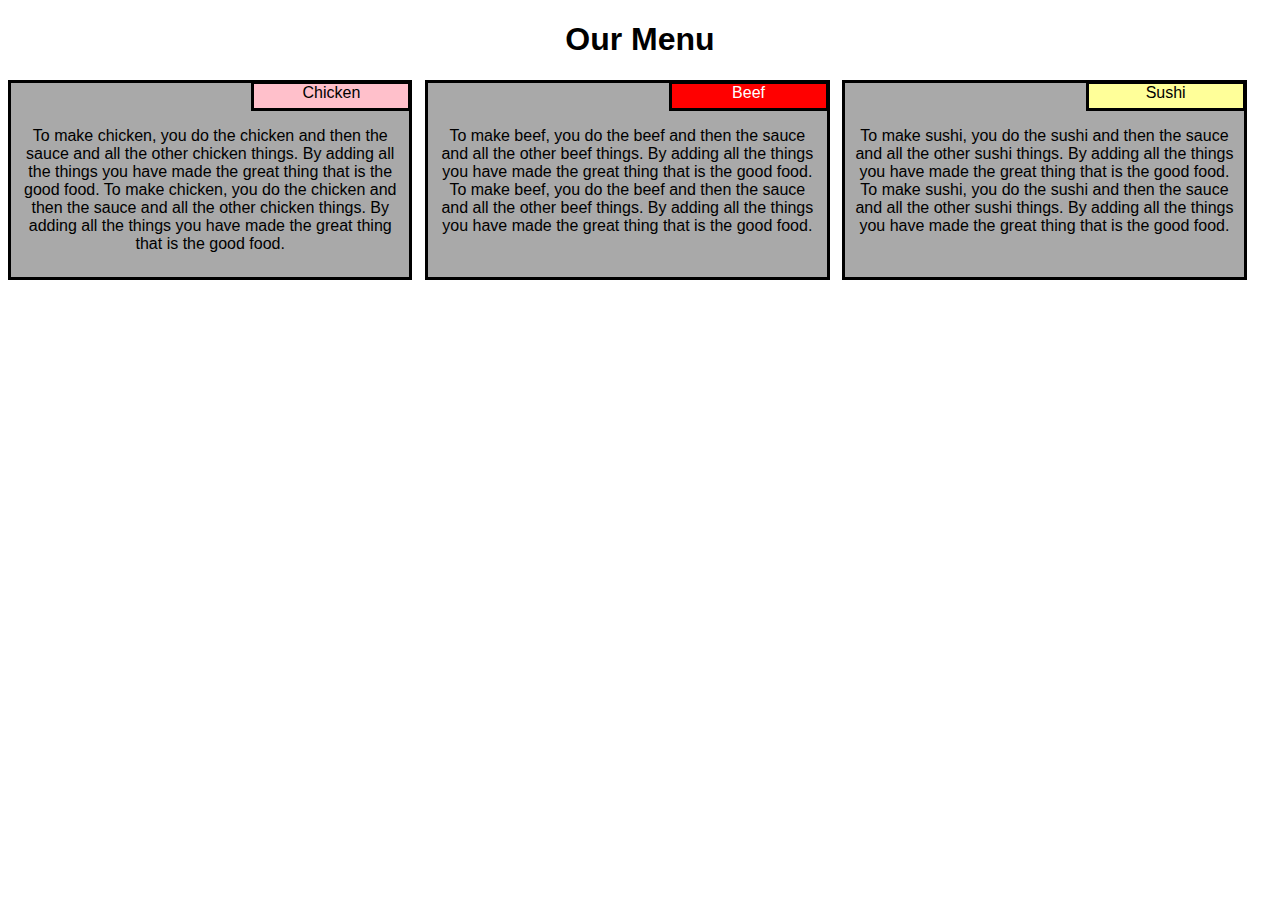
<file: module-2/index.html>
<!DOCTYPE html>
<html>
<head>
<meta charset="utf-8">
<title> Assignment 2 Solution</title>
<link rel="stylesheet" type="text/css" href="css/style.css">

</head>
<body>
<h1>Our Menu</h1>


<div id="row">

<section class="col-lg-4 col-md-6 col-sm-12">
<p id="chickenbox">Chicken</p>
<p id="sectionbox"> <br> To make chicken, you do the chicken and then the sauce and all the other chicken things. By adding all the things you have made the great thing that is the good food. To make chicken, you do the chicken and then the sauce and all the other chicken things. By adding all the things you have made the great thing that is the good food.
</p>
</section>

<section class="col-lg-4 col-md-6 col-sm-12">
<p id="beefbox">Beef</p>
<p id="sectionbox"> <br> To make beef, you do the beef and then the sauce and all the other beef things. By adding all the things you have made the great thing that is the good food. To make beef, you do the beef and then the sauce and all the other beef things. By adding all the things you have made the great thing that is the good food.
</p>
</section>

<section class="col-lg-4 col-md-12 col-sm-12">
<p id="sushibox">Sushi</p>
<p id="sectionbox"> <br> To make sushi, you do the sushi and then the sauce and all the other sushi things. By adding all the things you have made the great thing that is the good food. To make sushi, you do the sushi and then the sauce and all the other sushi things. By adding all the things you have made the great thing that is the good food.
</p>
</section>

</div>


</body>
</html>
</file>
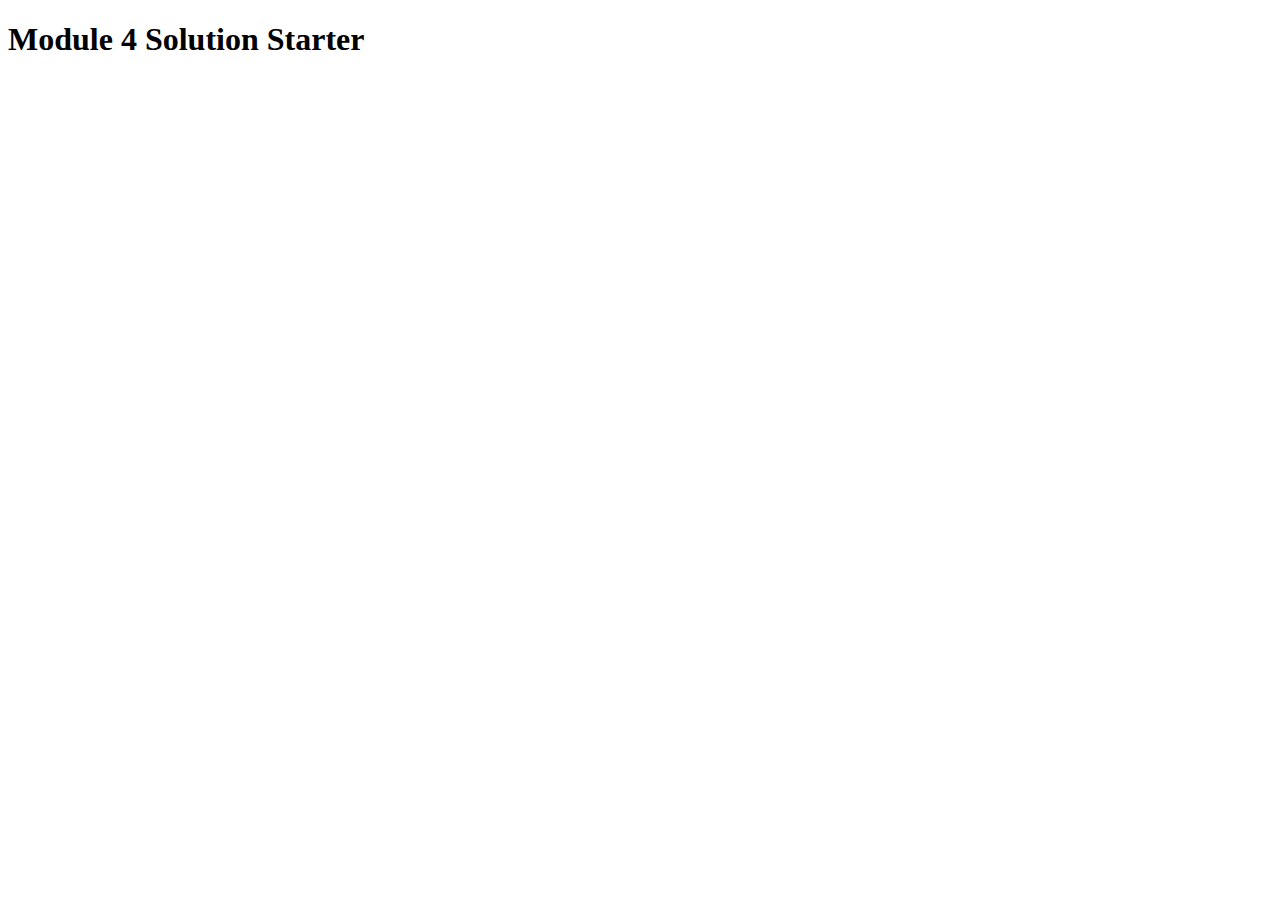
<file: module-4/index.html>
<!DOCTYPE html>
<html>
<head>
  <meta charset="utf-8">
  <title>Module 4 Solution Starter</title>
  <script src="SpeakHello.js"></script>
  <script src="SpeakGoodBye.js"></script>
  <script src="script.js"></script>
</head>
<body>
  <h1>Module 4 Solution Starter</h1>
</body>
</html>
</file>
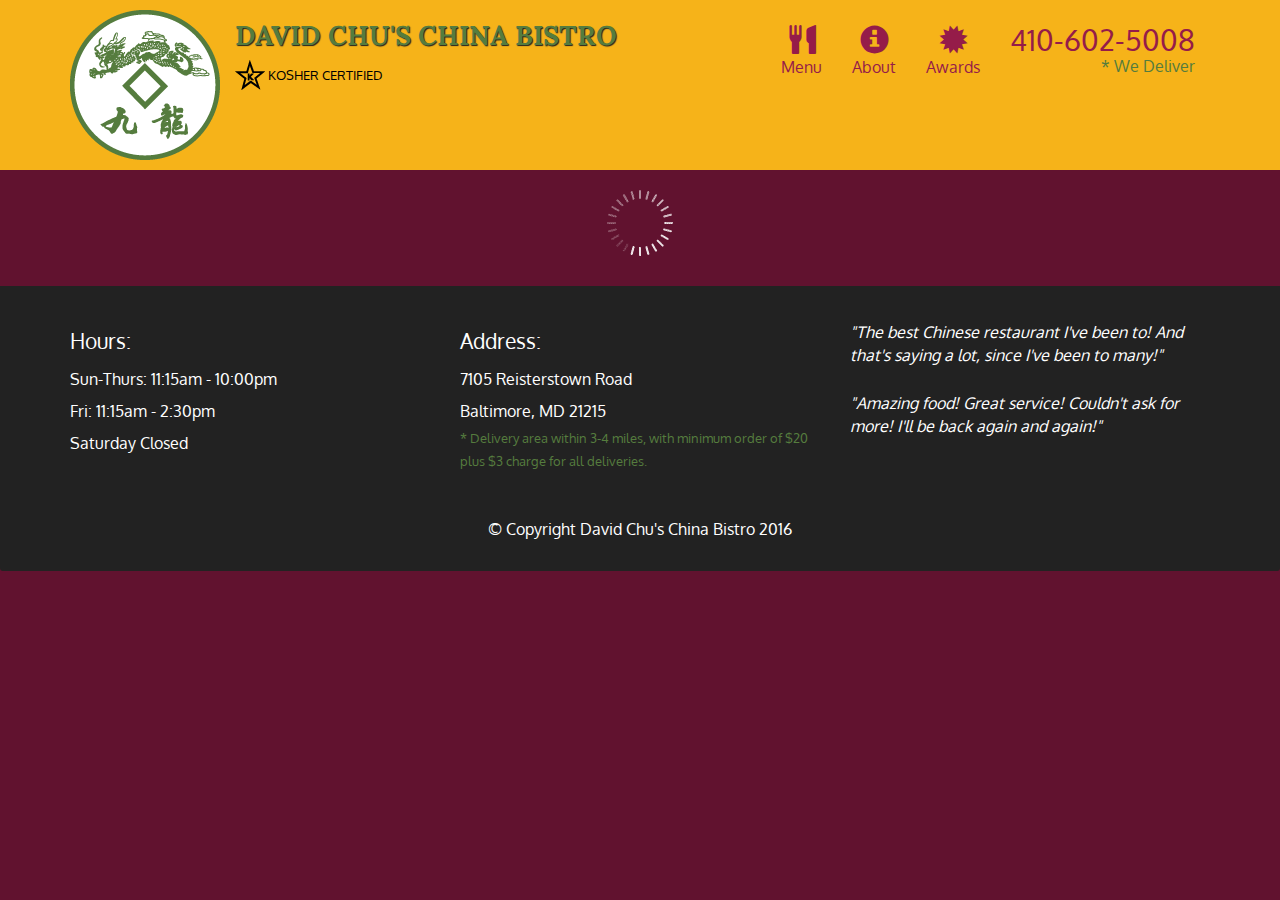
<file: module-5/index.html>
<!doctype html>
<html lang="en">
  <head>
    <meta charset="utf-8">
    <meta http-equiv="X-UA-Compatible" content="IE=edge">
    <meta name="viewport" content="width=device-width, initial-scale=1">
    <title>David Chu's China Bistro</title>
    <link rel="stylesheet" href="css/bootstrap.min.css">
    <link rel="stylesheet" href="css/styles.css">
    <link href='https://fonts.googleapis.com/css?family=Oxygen:400,300,700' rel='stylesheet' type='text/css'>
    <link href='https://fonts.googleapis.com/css?family=Lora' rel='stylesheet' type='text/css'>
  </head>
<body>
  <header>
    <nav id="header-nav" class="navbar navbar-default">
      <div class="container">
        <div class="navbar-header">
          <a href="index.html" class="pull-left visible-md visible-lg">
            <div id="logo-img" alt="Logo image"></div>
          </a>

          <div class="navbar-brand">
            <a href="index.html"><h1>David Chu's China Bistro</h1></a>
            <p>
              <img src="images/star-k-logo.png" alt="Kosher certification">
              <span>Kosher Certified</span>
            </p>
          </div>

          <button id="navbarToggle" type="button" class="navbar-toggle collapsed" data-toggle="collapse" data-target="#collapsable-nav" aria-expanded="false">
            <span class="sr-only">Toggle navigation</span>
            <span class="icon-bar"></span>
            <span class="icon-bar"></span>
            <span class="icon-bar"></span>
          </button>
        </div>
        
        <div id="collapsable-nav" class="collapse navbar-collapse">
           <ul id="nav-list" class="nav navbar-nav navbar-right">
            <li id="navHomeButton" class="visible-xs active">
              <a href="index.html">
                <span class="glyphicon glyphicon-home"></span> Home</a>
            </li>
            <li id="navMenuButton">
              <a href="#" onclick="$dc.loadMenuCategories();">
                <span class="glyphicon glyphicon-cutlery"></span><br class="hidden-xs"> Menu</a>
            </li>
            <li>
              <a href="#">
                <span class="glyphicon glyphicon-info-sign"></span><br class="hidden-xs"> About</a>
            </li>
            <li>
              <a href="#">
                <span class="glyphicon glyphicon-certificate"></span><br class="hidden-xs"> Awards</a>
            </li>
            <li id="phone" class="hidden-xs">
              <a href="tel:410-602-5008">
                <span>410-602-5008</span></a><div>* We Deliver</div>
            </li>
          </ul><!-- #nav-list -->
        </div><!-- .collapse .navbar-collapse -->
      </div><!-- .container -->
    </nav><!-- #header-nav -->
  </header>

  <div id="call-btn" class="visible-xs">
    <a class="btn" href="tel:410-602-5008">
    <span class="glyphicon glyphicon-earphone"></span>
    410-602-5008
    </a>
  </div>
  <div id="xs-deliver" class="text-center visible-xs">* We Deliver</div>

  <div id="main-content" class="container"></div>

  <footer class="panel-footer">
    <div class="container">
      <div class="row">
        <section id="hours" class="col-sm-4">
          <span>Hours:</span><br>
          Sun-Thurs: 11:15am - 10:00pm<br>
          Fri: 11:15am - 2:30pm<br>
          Saturday Closed
          <hr class="visible-xs">
        </section>
        <section id="address" class="col-sm-4">
          <span>Address:</span><br>
          7105 Reisterstown Road<br>
          Baltimore, MD 21215
          <p>* Delivery area within 3-4 miles, with minimum order of $20 plus $3 charge for all deliveries.</p>
          <hr class="visible-xs">
        </section>
        <section id="testimonials" class="col-sm-4">
          <p>"The best Chinese restaurant I've been to! And that's saying a lot, since I've been to many!"</p>
          <p>"Amazing food! Great service! Couldn't ask for more! I'll be back again and again!"</p>
        </section>
      </div>
      <div class="text-center">&copy; Copyright David Chu's China Bistro 2016</div>
    </div>
  </footer>

  <!-- jQuery (Bootstrap JS plugins depend on it) -->
  <script src="js/jquery-2.1.4.min.js"></script>
  <script src="js/bootstrap.min.js"></script>
  <script src="js/ajax-utils.js"></script>
  <script src="js/script.js"></script>
</body>
</html>
</file>
<file: module-2/css/style.css>
body {
	font-family: Helvetica;
}
		
* {
	box-sizing: border-box;
}

h1{
	text-align: center;
}

#sectionbox {
	text-align: center;
}

#chickenbox, #beefbox, #sushibox {
	position: absolute;
	top: -18px;
	right: -2px;
	background-color: pink;
	text-align: center;
	color: black;
	width: 160px;
	height: 30px;
	border: 3px solid black;
	z-index: 2;
}

#chickenbox {
	background-color: pink;
	color: black;
}
#beefbox {
	background-color: red;
	color: white;
}
#sushibox {
	background-color: #FFFF99;
	color: black;
}

#row{
	width: 100%;
}

/*desktop*/
@media (min-width: 992px) {
	.col-lg-4{
		background-color: #A9A9A9;
		position: relative;
		padding: 10px;
		border: 3px solid black;
		height: 200px;
		width: 400px;
		margin-right: 1%;
		float: left;
		z-index: 1;
		width: 32%;
	}

}

@media (min-width: 768px) and (max-width: 991px) {
	.col-md-6, .col-md-12{
		background-color: #A9A9A9;
		position: relative;
		padding: 20px;
		border: 3px solid black;
		height: 200px;
		width: 400px;
		margin-right: 1%;
		margin-top: 1%;
		float: left;
		z-index: 1;
	}

	.col-md-6{
		width: 49%;
	}

	.col-md-12{
		width: 99%;
	}

}

@media (max-width: 767px){
	.col-sm-12{

		background-color: #A9A9A9;
		position: relative;
		padding: 20px;
		border: 3px solid black;
		height: 200px;
		width: 400px;
		margin-top: 1%;
		margin-right: 1%;
		float: left;
		z-index: 1;
		width: 99%;
	}
}
</file>
<file: module-5/css/styles.css>
body {
  font-size: 16px;
  color: #fff;
  background-color: #61122f;
  font-family: 'Oxygen', sans-serif;
}

/** HEADER **/
#header-nav {
  background-color: #f6b319;
  border-radius: 0;
  border: 0;
}

#logo-img {
  background: url('../images/restaurant-logo_large.png') no-repeat;
  width: 150px;
  height: 150px;
  margin: 10px 15px 10px 0;
}

.navbar-brand {
  padding-top: 25px;
}
.navbar-brand h1 { /* Restaurant name */
  font-family: 'Lora', serif;
  color: #557c3e;
  font-size: 1.5em;
  text-transform: uppercase;
  font-weight: bold;
  text-shadow: 1px 1px 1px #222;
  margin-top: 0;
  margin-bottom: 0;
  line-height: .75;
}
.navbar-brand a:hover, .navbar-brand a:focus {
  text-decoration: none;
}
.navbar-brand p { /* Kosher cert */
  color: #000;
  text-transform: uppercase;
  font-size: .7em;
  margin-top: 15px;
}
.navbar-brand p span { /* Star-K */
  vertical-align: middle;
}

#nav-list {
  margin-top: 10px;
}
#nav-list a {
  color: #951C49;
  text-align: center;
}
#nav-list a:hover {
  background: #E7E7E7;
}
#nav-list a span {
  font-size: 1.8em;
}

#phone {
  margin-top: 5px;
}
#phone a { /* Phone number */
  text-align: right;
  padding-bottom: 0;
}
#phone div { /* We Deliver */
  color: #557c3e;
  text-align: right;
  padding-right: 15px;
}

.navbar-header button.navbar-toggle, .navbar-header .icon-bar {
  border: 1px solid #61122f;
}
.navbar-header button.navbar-toggle {
  clear: both;
  margin-top: -30px;
}
/* END HEADER */

/* FOOTER */
.panel-footer {
  margin-top: 30px;
  padding-top: 35px;
  padding-bottom: 30px;
  background-color: #222;
  border-top: 0;
}
.panel-footer div.row {
  margin-bottom: 35px;
}
#hours, #address {
  line-height: 2;
}
#hours > span, #address > span {
  font-size: 1.3em;
}
#address p {
  color: #557c3e;
  font-size: .8em;
  line-height: 1.8;
}
#testimonials {
  font-style: italic;
}
#testimonials p:nth-child(2) {
  margin-top: 25px;
}
/* END FOOTER */



/* HOME PAGE */
.container .jumbotron {
  box-shadow: 0 0 50px #3F0C1F;
  border: 2px solid #3F0C1F;
}

#menu-tile, #specials-tile, #map-tile {
  height: 250px;
  width: 100%;
  margin-bottom: 15px;
  position: relative;
  border: 2px solid #3F0C1F;
  overflow: hidden;
}
#menu-tile:hover, #specials-tile:hover, #map-tile:hover {
  box-shadow: 0 1px 5px 1px #cccccc;
}
#menu-tile {
  background: url('../images/menu-tile.jpg') no-repeat;
  background-position: center;
}
#specials-tile {
  background: url('../images/specials-tile.jpg') no-repeat;
  background-position: center;
}
#menu-tile span, #specials-tile span, #map-tile span {
  position: absolute;
  bottom: 0;
  right: 0;
  width: 100%;
  text-align: center;
  font-size: 1.6em;
  text-transform: uppercase;
  background-color: #000;
  color: #fff;
  opacity: .8;
}
/* END HOME PAGE */

/* MENU CATEGORIES PAGE */
.category-tile { 
  position: relative;
  border: 2px solid #3F0C1F;
  overflow: hidden;
  width: 200px;
  height: 200px;
  margin: 0 auto 15px;
}
.category-tile span {
  position: absolute;
  bottom: 0;
  right: 0;
  width: 100%;
  text-align: center;
  font-size: 1.2em;
  text-transform: uppercase;
  background-color: #000;
  color: #fff;
  opacity: .8;
}
.category-tile:hover {
  box-shadow: 0 1px 5px 1px #cccccc;
}

#menu-categories-title + div {
  margin-bottom: 50px;
}
/* END MENU CATEGORIES PAGE */

/* SINGLE CATEGORY PAGE */
.menu-item-tile {
  margin-bottom: 25px;
}
.menu-item-tile hr {
  width: 80%;
}
.menu-item-tile .menu-item-price {
  font-size: 1.1em;
  text-align: right;
  margin-top: -15px;
  margin-right: -15px;
}
.menu-item-tile .menu-item-price span {
  font-size: .6em;
}
.menu-item-photo {
  position: relative;
  border: 2px solid #3F0C1F; 
  overflow: hidden;
  padding: 0;
  margin-right: -15px;
  margin-left: auto;
  margin-bottom: 20px;
  max-width: 250px;
}
.menu-item-photo div {
  position: absolute;
  bottom: 0;
  right: 0;
  width: 80px;
  background-color: #557c3e;
  text-align: center;
}
.menu-item-description {
  padding-right: 30px;
}
h3.menu-item-title {
  margin: 0 0 10px;
}
.menu-item-details {
  font-size: .9em;
  font-style: italic;
}
/* END SINGLE CATEGORY PAGE */


/********** Large devices only **********/
@media (min-width: 1200px) {
  .container .jumbotron {
    background: url('../images/jumbotron_1200.jpg') no-repeat;
    height: 675px;
  }
}

/********** Medium devices only **********/
@media (min-width: 992px) and (max-width: 1199px) {
  /* Header */
  #logo-img {
    background: url('../images/restaurant-logo_medium.png') no-repeat;
    width: 100px;
    height: 100px;
    margin: 5px 5px 5px 0;
  }
  /* End Header */

  /* Home Page */
  .container .jumbotron {
    background: url('../images/jumbotron_992.jpg') no-repeat;
    height: 558px;
  }
  /* End Home Page */
}

/********** Small devices only **********/
@media (min-width: 768px) and (max-width: 991px) {
  /* Home Page */
  .container .jumbotron {
    background: url('../images/jumbotron_768.jpg') no-repeat;
    height: 432px;
  }
  /* End Home Page */
}

/********** Extra small devices only **********/
@media (max-width: 767px) {
  /* Header */
  .navbar-brand {
    padding-top: 10px;
    height: 80px;
  }
  .navbar-brand h1 { /* Restaurant name */
    padding-top: 10px;
    font-size: 5vw; /* 1vw = 1% of viewport width */
  }
  .navbar-brand p { /* Kosher cert */
    font-size: .6em;
    margin-top: 12px;
  }
  .navbar-brand p img { /* Star-K */
    height: 20px;
  }

  #collapsable-nav a { /* Collapsed nav menu text */
    font-size: 1.2em;
  }
  #collapsable-nav a span { /* Collapsed nav menu glyph */
    font-size: 1em;
    margin-right: 5px;
  }

  #call-btn > a {
    font-size: 1.5em;
    display: block;
    margin: 0 20px;
    padding: 10px;
    border: 2px solid #fff;
    background-color: #f6b319;
    color: #951c49;
  }
  #xs-deliver {
    margin-top: 5px;
    font-size: .7em;
    letter-spacing: .1em;
    text-transform: uppercase;
  }
  /* End Header */

  /* Footer */
  .panel-footer section {
    margin-bottom: 30px;
    text-align: center;
  }
  .panel-footer section:nth-child(3) {
    margin-bottom: 0; /* margin already exists on the whole row */
  }
  .panel-footer section hr {
    width: 50%;
  }
  /* End Footer */

  /* Home Page */
  .container .jumbotron {
    margin-top: 30px;
    padding: 0;
  }
  #menu-tile, #specials-tile {
    width: 360px;
    margin: 0 auto 15px;
  }

  .menu-item-photo {
    margin-right: auto;
  }
  .menu-item-tile .menu-item-price {
    text-align: center;
  }
  .menu-item-description {
    text-align: center;;
  }
}


/********** Super extra small devices Only :-) (e.g., iPhone 4) **********/
@media (max-width: 479px) {
  /* Header */
  .navbar-brand h1 { /* Restaurant name */
    padding-top: 5px;
    font-size: 6vw;
  }
  /* End Header */
  
  /* Home page */
  #menu-tile, #specials-tile {
    width: 280px;
    margin: 0 auto 15px;
  }

  .col-xxs-12 {
    position: relative;
    min-height: 1px;
    padding-right: 15px;
    padding-left: 15px;
    float: left;
    width: 100%;
  }
}
</file>
